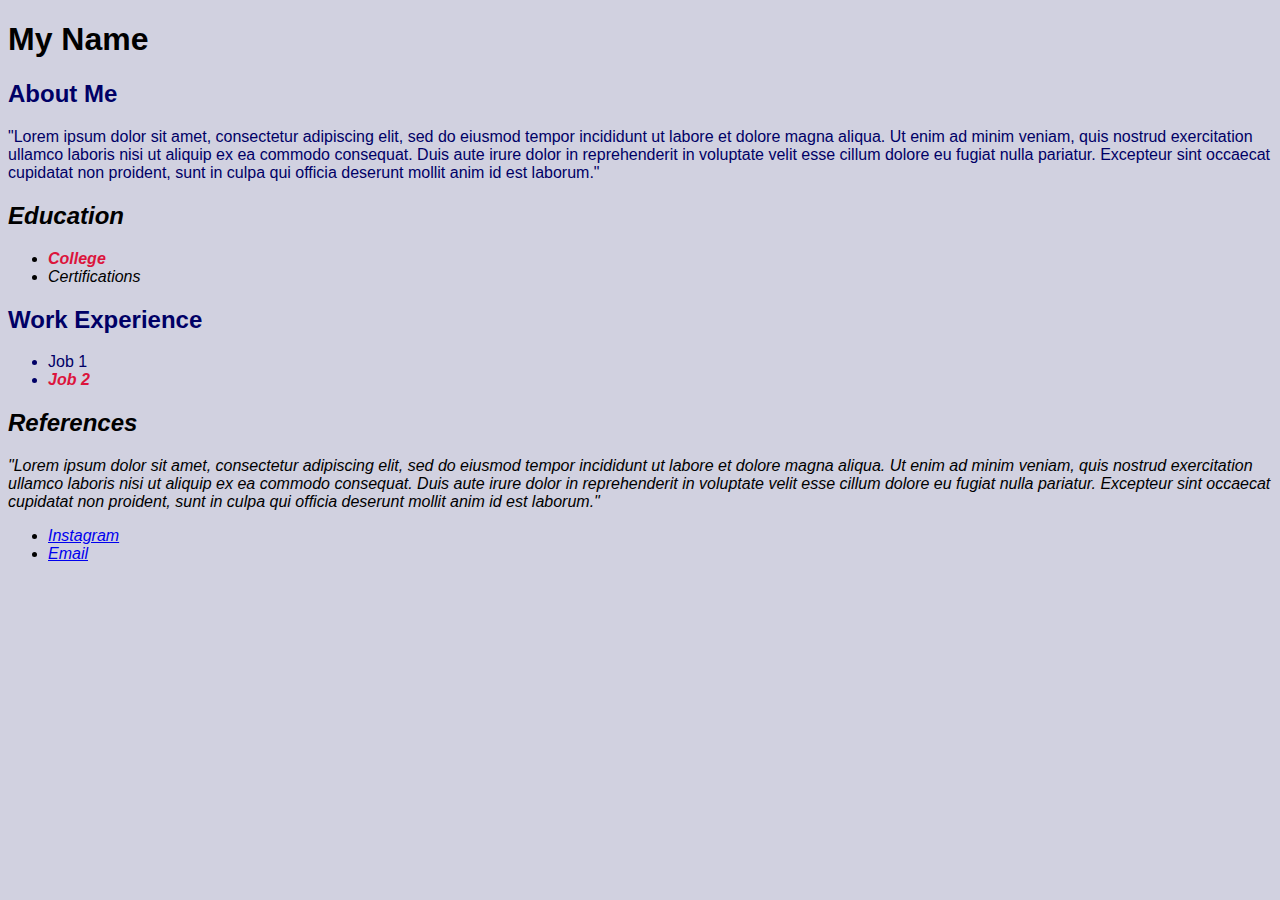
<file: Resume/index.html>
<!DOCTYPE html>
<html>
  <head>
    <link href="css/styles.css" rel="stylesheet" type="text/css">
    <title>My Resume</title>
  </head>
  <body>
    <h1>My Name</h1>
    <div class="about">
      <h2>About Me</h2>
      <p>"Lorem ipsum dolor sit amet, consectetur adipiscing elit, sed do eiusmod tempor incididunt ut labore et dolore magna aliqua. Ut enim ad minim veniam, quis nostrud exercitation ullamco laboris nisi ut aliquip ex ea commodo consequat. Duis aute irure dolor in reprehenderit in voluptate velit esse cillum dolore eu fugiat nulla pariatur. Excepteur sint occaecat cupidatat non proident, sunt in culpa qui officia deserunt mollit anim id est laborum."</p>
    </div>
    <div class="education">
      <h2>Education</h2>
      <ul>
        <li><span class="important">College</span></li>
        <li>Certifications</li>
      </ul>
    </div>
    <div class="work">
      <h2>Work Experience</h2>
      <ul>
        <li>Job 1</li>
        <li><span class="important">Job 2</span></li>
      </ul>
    </div>
    <div class="reference">
      <h2>References</h2>
      <p>"Lorem ipsum dolor sit amet, consectetur adipiscing elit, sed do eiusmod tempor incididunt ut labore et dolore magna aliqua. Ut enim ad minim veniam, quis nostrud exercitation ullamco laboris nisi ut aliquip ex ea commodo consequat. Duis aute irure dolor in reprehenderit in voluptate velit esse cillum dolore eu fugiat nulla pariatur. Excepteur sint occaecat cupidatat non proident, sunt in culpa qui officia deserunt mollit anim id est laborum."</p>
      <ul>
        <li><a href="http://www.instagram.com">Instagram</a></li>
        <li><a href="mailto:email@email.com">Email</a></li>
      </ul>
    </div>
  </body>
</html>
</file>
<file: Resume/css/styles.css>
body {
  background-color: #d1d1e0;
  font-family: helvetica;
}
.about {
  color: #006
}
.education {
  font-style: italic;
}
.work {
  color: #006
}
.reference {
  font-style: italic;
}
.important {
  font-style: italic;
  font-weight: bold;
  color: crimson;
}
</file>
